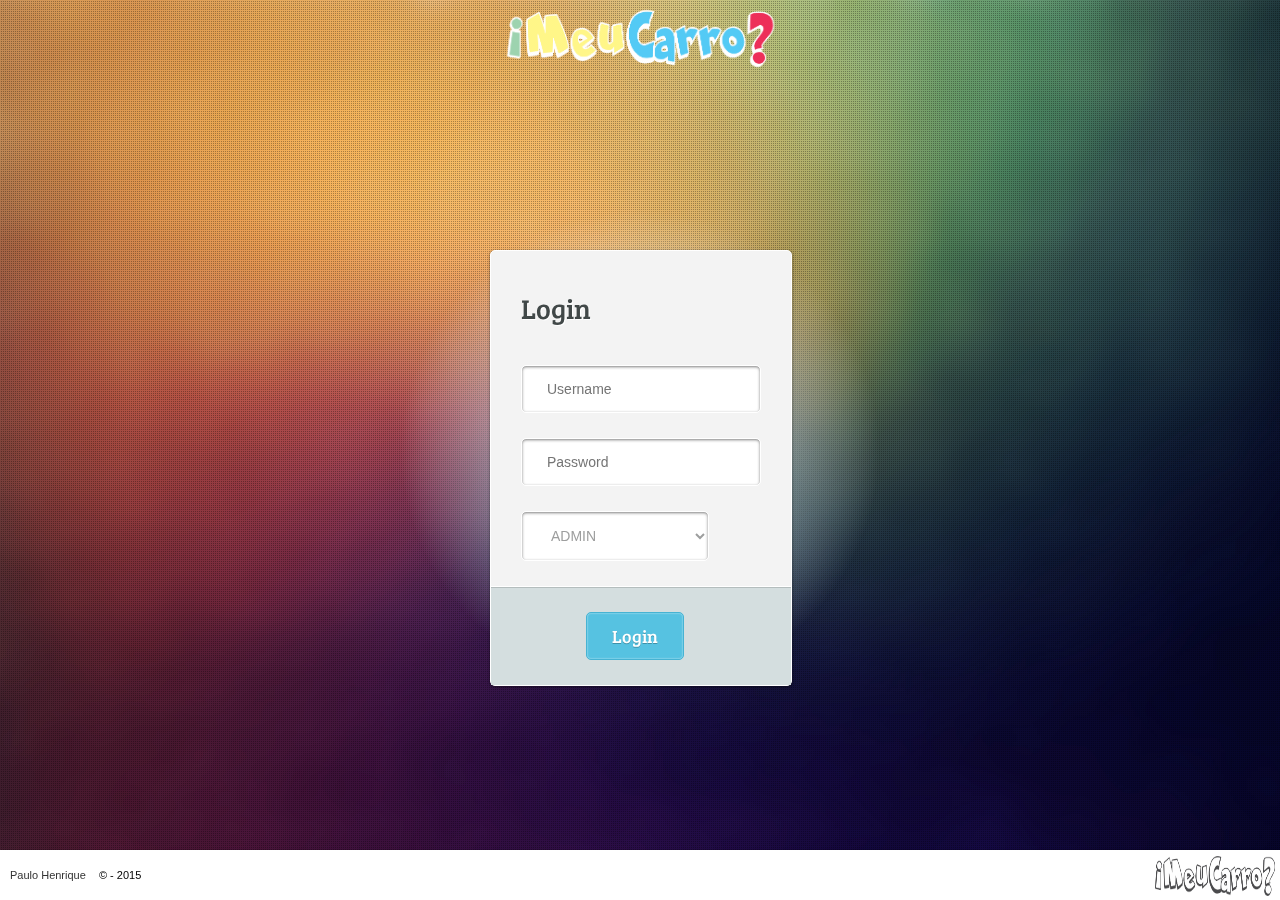
<file: index.html>
<!DOCTYPE html PUBLIC "-//W3C//DTD XHTML 1.0 Transitional//EN" "http://www.w3.org/TR/xhtml1/DTD/xhtml1-transitional.dtd">
<html>
<head>
<!-----Meta----->
<meta http-equiv="Content-Type" content="text/html; charset=utf-8" />
	<title>iMeuCarro? :: Login</title>
    <meta http-equiv="X-UA-Compatible" content="IE=edge,chrome=1"> 
    <meta name="viewport" content="width=device-width, initial-scale=1.0"> 
    <meta name="description" content="App iMeuCarro?" />
    <meta name="keywords" content="iMeuCarro, Paulo Henrique, phs" />
    <meta name="author" content="Scuny" />
    

	<script type="text/javascript" src="http://www.parsecdn.com/js/parse-1.3.4.min.js"></script>
    <script type="text/javascript">
    	Parse.initialize("4TEC0qi0lo1tWmGfv5LgqBE22qxqN8VNJNQZsRDA", "Iw5Lgezgg950bdB6Zia3sUUvEJNzrhFA1xhTE1g3");
    </script>
</head>

<!--Stylesheets-->
<link href="css/loginstyle.css" rel="stylesheet" type="text/css" />
<link href="css/login.css" rel="stylesheet" type="text/css">
<link href="font/pacifico/stylesheet.css" rel="stylesheet" type="text/css" />

<!--Login-->
<script type="text/javascript">

function login(){
	
	Parse.User.logIn(document.getElementById('user').value, document.getElementById('pass').value, {
		success: function(user) {
		
			if(user.get("empresa") == document.getElementById('corp').value){
				window.location.replace("main.html");
			} else{
				alert("Usuario nao pertence à empresa selecionada!");
			}
			
		},
		error: function(user, error) {
			alert("Usuário ou senha incorretos!");
			
		}
	});
}

function criarLogin(){

	var user = new Parse.User();
	user.set("username", "scuny");
	user.set("password", "g06805");
	user.set("email", "phs@rima.com.br");
 
	// other fields can be set just like with Parse.Object
	user.set("fullname", "Paulo Henrique");
	user.set("empresa", "ADMIN");
 
	user.signUp(null, {
  		success: function(user) {
    		alert("Criado com sucesso");// Hooray! Let them use the app now.
	  	},
  		error: function(user, error) {
    	// Show the error message somewhere and let the user try again.
    		alert("Error: " + error.code + " " + error.message);
  		}
	});
	
	function onclose(){
		alert("logoff");
			Parse.User.logOut();	
		}

}

</script>


<!--Scripts-->
<script type="text/javascript" src="http://ajax.googleapis.com/ajax/libs/jquery/1.8.2/jquery.min.js"></script>
<!--Sliding icons-->
<script type="text/javascript">
$(document).ready(function() {
	$(".username").focus(function() {
		$(".user-icon").css("left","-48px");
	});
	$(".username").blur(function() {
		$(".user-icon").css("left","0px");
	});
	
	$(".password").focus(function() {
		$(".pass-icon").css("left","-48px");
	});
	$(".password").blur(function() {
		$(".pass-icon").css("left","0px");
	});
	
	$(".empresa").focus(function() {
		$(".corp-icon").css("left","-48px");
	});
	$(".empresa").blur(function() {
		$(".corp-icon").css("left","0px");
	});
});
</script>

</head>
<body>
		
	<div class="heading">
    	<img src="img/logo_color_borda_branca.png" width="267" height="57" />
    </div>
    
<div id="wrapper">
	<!--Sliding icons-->
    <div class="user-icon"></div>
    <div class="pass-icon"></div>
    <div class="corp-icon"></div>
  <!--END Sliding icons-->

<!--login form inputs-->
<div name="loginform" class="login-form">

	<!--Header-->
    <div class="header">
    <h1>Login</h1>
    </div>
    <!--END header-->
	
	<!--Input fields-->
    <div class="content">
	<!--USERNAME--><input id="user" name="username" type="text" required="required" class="input username" placeholder="Username" /><!--END USERNAME-->
    <!--PASSWORD--><input id="pass" name="password" type="password" required="required" class="input password" placeholder="Password" /><!--END PASSWORD-->
     
    <select id="corp" size="1" name="empresa"  class="input empresa">
    	<option value="ADMIN">ADMIN</option>
        <option value="KADOSH">KADOSH</option>
     </select>
    </div>
    <!--END Input fields-->
    
    <!--Buttons-->
    <div class="footer">
    <!--Login button--><input type="submit" name="submit" value="Login" class="button" onclick="login();"/><!--END Login button-->
   
    </div>
    <!--END Buttons-->

</div>
<!--end login form-->

</div>

<!--bg gradient--><div class="gradient"></div><!--END bg gradient-->

<!-- login bottom bar (Only for demo) -->
    <div class="login-bottom">
    	<a href="mailto:paulo.henrique.silva@icloud.com/"><strong>Paulo Henrique</strong></a>
        
        <span>&copy; - 2015
        </span>
    	
        <span class="right">
    		<a href="#">
    			<img src="img/logo_branco_borda_preta.png" alt="iMeuCarro?" height="40" width="120" style=" margin-top:6px;" title="To home" />
    		</a>
    	</span>
   	  <div class="clr"></div>
    </div>
<!--/ login bottom bar -->

</body>
</html>
</file>
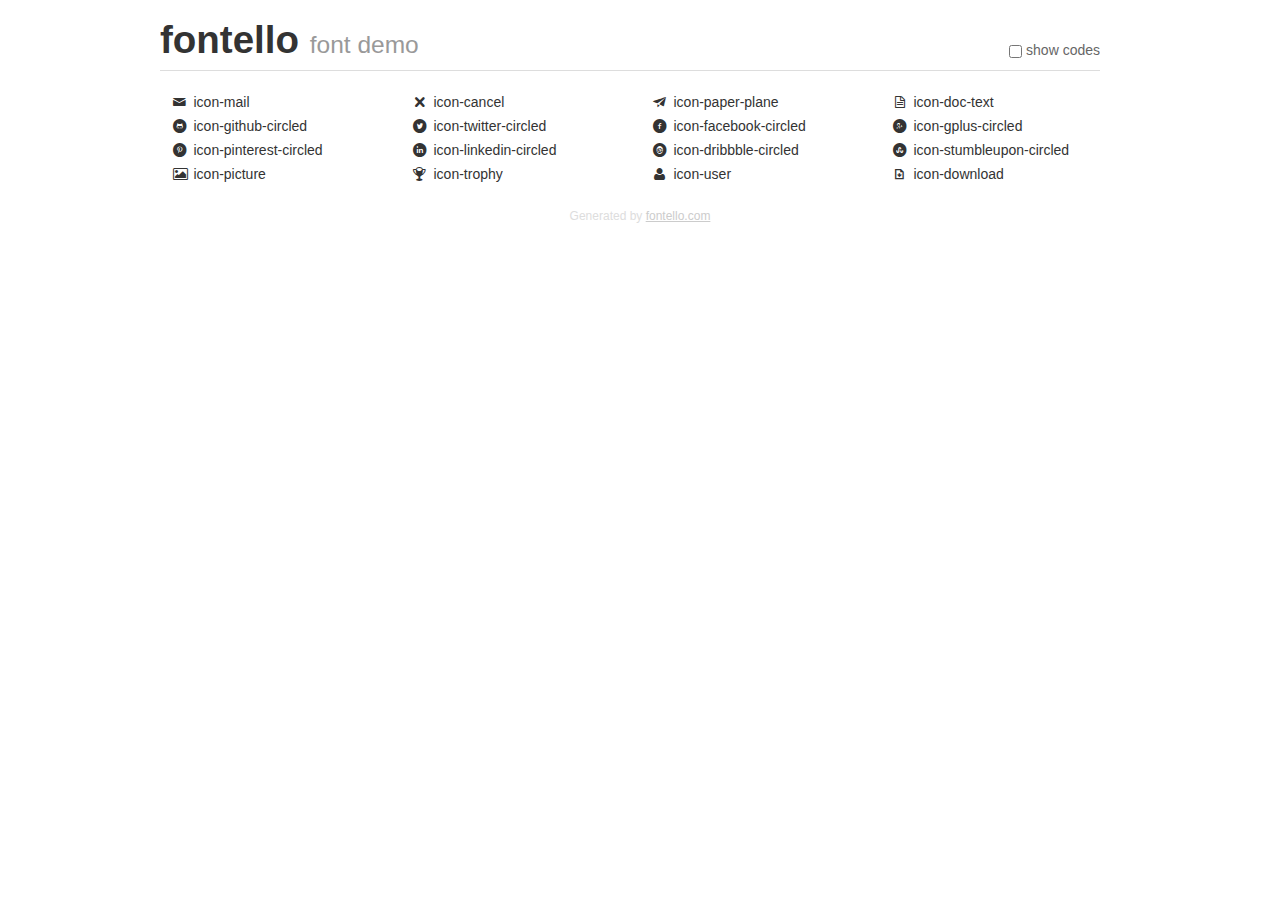
<file: font/demo.html>
<!DOCTYPE html>
<html>
  <head><!--[if lt IE 9]>
    <script src="http://html5shim.googlecode.com/svn/trunk/html5.js"></script><![endif]-->
    <meta charset="UTF-8"><style type="text/css">/*
 * Bootstrap v2.2.1
 *
 * Copyright 2012 Twitter, Inc
 * Licensed under the Apache License v2.0
 * http://www.apache.org/licenses/LICENSE-2.0
 *
 * Designed and built with all the love in the world @twitter by @mdo and @fat.
 */
.clearfix {
  *zoom: 1;
}
.clearfix:before,
.clearfix:after {
  display: table;
  content: "";
  line-height: 0;
}
.clearfix:after {
  clear: both;
}
html {
  font-size: 100%;
  -webkit-text-size-adjust: 100%;
  -ms-text-size-adjust: 100%;
}
a:focus {
  outline: thin dotted #333;
  outline: 5px auto -webkit-focus-ring-color;
  outline-offset: -2px;
}
a:hover,
a:active {
  outline: 0;
}
button,
input,
select,
textarea {
  margin: 0;
  font-size: 100%;
  vertical-align: middle;
}
button,
input {
  *overflow: visible;
  line-height: normal;
}
button::-moz-focus-inner,
input::-moz-focus-inner {
  padding: 0;
  border: 0;
}
body {
  margin: 0;
  font-family: "Helvetica Neue", Helvetica, Arial, sans-serif;
  font-size: 14px;
  line-height: 20px;
  color: #333;
  background-color: #fff;
}
a {
  color: #08c;
  text-decoration: none;
}
a:hover {
  color: #005580;
  text-decoration: underline;
}
.row {
  margin-left: -20px;
  *zoom: 1;
}
.row:before,
.row:after {
  display: table;
  content: "";
  line-height: 0;
}
.row:after {
  clear: both;
}
[class*="span"] {
  float: left;
  min-height: 1px;
  margin-left: 20px;
}
.container,
.navbar-static-top .container,
.navbar-fixed-top .container,
.navbar-fixed-bottom .container {
  width: 940px;
}
.span12 {
  width: 940px;
}
.span11 {
  width: 860px;
}
.span10 {
  width: 780px;
}
.span9 {
  width: 700px;
}
.span8 {
  width: 620px;
}
.span7 {
  width: 540px;
}
.span6 {
  width: 460px;
}
.span5 {
  width: 380px;
}
.span4 {
  width: 300px;
}
.span3 {
  width: 220px;
}
.span2 {
  width: 140px;
}
.span1 {
  width: 60px;
}
[class*="span"].pull-right,
.row-fluid [class*="span"].pull-right {
  float: right;
}
.container {
  margin-right: auto;
  margin-left: auto;
  *zoom: 1;
}
.container:before,
.container:after {
  display: table;
  content: "";
  line-height: 0;
}
.container:after {
  clear: both;
}
p {
  margin: 0 0 10px;
}
.lead {
  margin-bottom: 20px;
  font-size: 21px;
  font-weight: 200;
  line-height: 30px;
}
small {
  font-size: 85%;
}
h1 {
  margin: 10px 0;
  font-family: inherit;
  font-weight: bold;
  line-height: 20px;
  color: inherit;
  text-rendering: optimizelegibility;
}
h1 small {
  font-weight: normal;
  line-height: 1;
  color: #999;
}
h1 {
  line-height: 40px;
}
h1 {
  font-size: 38.5px;
}
h1 small {
  font-size: 24.5px;
}
body {
  margin-top: 90px;
}
.header {
  position: fixed;
  top: 0;
  left: 50%;
  margin-left: -480px;
  background-color: #fff;
  border-bottom: 1px solid #ddd;
  padding-top: 10px;
  z-index: 10;
}
.footer {
  color: #ddd;
  font-size: 12px;
  text-align: center;
  margin-top: 20px;
}
.footer a {
  color: #ccc;
  text-decoration: underline;
}
.the-icons {
  font-size: 14px;
  line-height: 24px;
}
.switch {
  position: absolute;
  right: 0;
  bottom: 10px;
  color: #666;
}
.switch input {
  margin-right: 0.3em;
}
.codesOn .i-name {
  display: none;
}
.codesOn .i-code {
  display: inline;
}
.i-code {
  display: none;
}
</style>
    <link rel="stylesheet" href="css/fontello.css">
    <link rel="stylesheet" href="css/animation.css"><!--[if IE 7]>
    <link rel="stylesheet" href="css/fontello-ie7.css"><![endif]-->
    <script>
      function toggleCodes(on) {
        var obj = document.getElementById('icons');
        
        if (on) {
          obj.className += ' codesOn';
        } else {
          obj.className = obj.className.replace(' codesOn', '');
        }
      }
      
    </script>
  </head>
  <body>
    <div class="container header">
      <h1>
        fontello
         <small>font demo</small>
      </h1>
      <label class="switch">
        <input type="checkbox" onclick="toggleCodes(this.checked)">show codes
      </label>
    </div>
    <div id="icons" class="container">
      <div class="row">
        <div title="Code: 0xe806" class="the-icons span3"><i class="icon-mail"></i> <span class="i-name">icon-mail</span><span class="i-code">0xe806</span></div>
        <div title="Code: 0xe80f" class="the-icons span3"><i class="icon-cancel"></i> <span class="i-name">icon-cancel</span><span class="i-code">0xe80f</span></div>
        <div title="Code: 0xe804" class="the-icons span3"><i class="icon-paper-plane"></i> <span class="i-name">icon-paper-plane</span><span class="i-code">0xe804</span></div>
        <div title="Code: 0xe803" class="the-icons span3"><i class="icon-doc-text"></i> <span class="i-name">icon-doc-text</span><span class="i-code">0xe803</span></div>
      </div>
      <div class="row">
        <div title="Code: 0xe80e" class="the-icons span3"><i class="icon-github-circled"></i> <span class="i-name">icon-github-circled</span><span class="i-code">0xe80e</span></div>
        <div title="Code: 0xe808" class="the-icons span3"><i class="icon-twitter-circled"></i> <span class="i-name">icon-twitter-circled</span><span class="i-code">0xe808</span></div>
        <div title="Code: 0xe807" class="the-icons span3"><i class="icon-facebook-circled"></i> <span class="i-name">icon-facebook-circled</span><span class="i-code">0xe807</span></div>
        <div title="Code: 0xe809" class="the-icons span3"><i class="icon-gplus-circled"></i> <span class="i-name">icon-gplus-circled</span><span class="i-code">0xe809</span></div>
      </div>
      <div class="row">
        <div title="Code: 0xe80a" class="the-icons span3"><i class="icon-pinterest-circled"></i> <span class="i-name">icon-pinterest-circled</span><span class="i-code">0xe80a</span></div>
        <div title="Code: 0xe80b" class="the-icons span3"><i class="icon-linkedin-circled"></i> <span class="i-name">icon-linkedin-circled</span><span class="i-code">0xe80b</span></div>
        <div title="Code: 0xe80c" class="the-icons span3"><i class="icon-dribbble-circled"></i> <span class="i-name">icon-dribbble-circled</span><span class="i-code">0xe80c</span></div>
        <div title="Code: 0xe80d" class="the-icons span3"><i class="icon-stumbleupon-circled"></i> <span class="i-name">icon-stumbleupon-circled</span><span class="i-code">0xe80d</span></div>
      </div>
      <div class="row">
        <div title="Code: 0xe802" class="the-icons span3"><i class="icon-picture"></i> <span class="i-name">icon-picture</span><span class="i-code">0xe802</span></div>
        <div title="Code: 0xe801" class="the-icons span3"><i class="icon-trophy"></i> <span class="i-name">icon-trophy</span><span class="i-code">0xe801</span></div>
        <div title="Code: 0xe800" class="the-icons span3"><i class="icon-user"></i> <span class="i-name">icon-user</span><span class="i-code">0xe800</span></div>
        <div title="Code: 0xe805" class="the-icons span3"><i class="icon-download"></i> <span class="i-name">icon-download</span><span class="i-code">0xe805</span></div>
      </div>
    </div>
    <div class="container footer">Generated by <a href="http://fontello.com">fontello.com</a></div>
  </body>
</html>
</file>
<file: css/loginstyle.css>
/*******************
FONTS
*******************/

@import url(http://fonts.googleapis.com/css?family=Bree+Serif);

/*******************
SELECTION STYLING
*******************/

::selection {
	color: #fff;
	background: #f676b2; /* Safari */
}
::-moz-selection {
	color: #fff;
	background: #f676b2; /* Firefox */
}

/*******************
BODY STYLING
*******************/

* {
	margin: 0;
	padding: 0;
	border: 0;
}
html{
      height: 100%;
      background: url('../img/dots.png') center center fixed, url('../img/bg.jpg') center center no-repeat fixed #252326;
      -webkit-background-size: auto, cover;
      -moz-background-size: auto, cover;
      -o-background-size: auto, cover;
      background-size: auto, cover;
    }
body {
	font-family: "HelveticaNeue-Light", "Helvetica Neue Light", "Helvetica Neue", Helvetica, Arial, "Lucida Grande", sans-serif;
	font-weight:300;
	text-align: left;
	text-decoration: none;
	overflow:hidden;
}

.heading {
	width:100%;
	top:0;
	position:fixed;
	text-align:center;
	padding:10px 0;
	margin:0 auto;
	font-family:"PacificoRegular", Georgia, Times, serif;
	font-weight:normal;
	font-size:40px;
	color:#FFFFFF;
	text-shadow:0 2px 2px #333;
	}

#wrapper {
	/* Center wrapper perfectly */
	width: 300px;
	height: 400px;
	position: absolute;
	left: 50%;
	top: 50%;
	margin-left: -150px;
	margin-top: -200px;
}


.gradient {
	/* Center Positioning */
	width: 600px;
	height: 600px;
	position: fixed;
	left: 50%;
	top: 50%;
	margin-left: -300px;
	margin-top: -300px;
	
	/* Fallback */ 
	background-image: url(../img/gradient.png) no-repeat; 
	
	/* CSS3 Gradient */
	background-image: -webkit-gradient(radial, 0% 0%, 0% 100%, from(rgba(213,246,255,1)), to(rgba(213,246,255,0)));
	background-image: -webkit-radial-gradient(50% 50%, 40% 40%, rgba(213,246,255,1), rgba(213,246,255,0));
	background-image: -moz-radial-gradient(50% 50%, 50% 50%, rgba(213,246,255,1), rgba(213,246,255,0));
	background-image: -ms-radial-gradient(50% 50%, 50% 50%, rgba(213,246,255,1), rgba(213,246,255,0));
	background-image: -o-radial-gradient(50% 50%, 50% 50%, rgba(213,246,255,1), rgba(213,246,255,0));
}

/*******************
LOGIN FORM
*******************/

.login-form {
	width: 300px;
	margin: 0 auto;
	position: relative;
	z-index:5;
	
	background: #f3f3f3;
	border: 1px solid #fff;
	border-radius: 5px;
	
	box-shadow: 0 1px 3px rgba(0,0,0,0.5);
	-moz-box-shadow: 0 1px 3px rgba(0,0,0,0.5);
	-webkit-box-shadow: 0 1px 3px rgba(0,0,0,0.5);
}

/*******************
HEADER
*******************/

.login-form .header {
	padding: 40px 30px 30px 30px;
}

.login-form .header h1 {
	font-family: 'Bree Serif', serif;
	font-weight: 300;
	font-size: 28px;
	line-height:34px;
	color: #414848;
	text-shadow: 1px 1px 0 rgba(256,256,256,1.0);
	margin-bottom: 10px;
}

.login-form .header span {
	font-size: 11px;
	line-height: 16px;
	color: #678889;
	text-shadow: 1px 1px 0 rgba(256,256,256,1.0);
}

/*******************
CONTENT
*******************/

.login-form .content {
	padding: 0 30px 25px 30px;
}

/* Input field */
.login-form .content .input {
	width: 188px;
	padding: 15px 25px;
	
	font-family: "HelveticaNeue-Light", "Helvetica Neue Light", "Helvetica Neue", Helvetica, Arial, "Lucida Grande", sans-serif;
	font-weight: 400;
	font-size: 14px;
	color: #9d9e9e;
	text-shadow: 1px 1px 0 rgba(256,256,256,1.0);
	
	background: #fff;
	border: 1px solid #fff;
	border-radius: 5px;
	
	box-shadow: inset 0 1px 3px rgba(0,0,0,0.50);
	-moz-box-shadow: inset 0 1px 3px rgba(0,0,0,0.50);
	-webkit-box-shadow: inset 0 1px 3px rgba(0,0,0,0.50);
}

/* Second input field */
.login-form .content .password, .login-form .content .pass-icon {
	margin-top: 25px;
}

.login-form .content .empresa, .login-form .content .corp-icon {
	margin-top: 25px;
}

.login-form .content .input:hover {
	background: #dfe9ec;
	color: #414848;
}

.login-form .content .input:focus {
	background: #dfe9ec;
	color: #414848;
	
	box-shadow: inset 0 1px 2px rgba(0,0,0,0.25);
	-moz-box-shadow: inset 0 1px 2px rgba(0,0,0,0.25);
	-webkit-box-shadow: inset 0 1px 2px rgba(0,0,0,0.25);
}

.user-icon, .pass-icon, .corp-icon {
	width: 46px;
	height: 47px;
	display: block;
	position: absolute;
	left: 0px;
	padding-right: 2px;
	z-index: 3;
	
	-moz-border-radius-topleft: 5px;
	-moz-border-radius-bottomleft: 5px;
	-webkit-border-top-left-radius: 5px;
	-webkit-border-bottom-left-radius: 5px;
}

.user-icon {
	top:116px; /* Positioning fix for slide-in, got lazy to think up of simpler method. */
	background: rgba(65,72,72,0.75) url(../img/user-icon.png) no-repeat center;	
}

.pass-icon {
	top:190px;
	background: rgba(65,72,72,0.75) url(../img/pass-icon.png) no-repeat center;
}

.corp-icon {
	top:264px;
	background: rgba(65,72,72,0.75) url(../img/corp-icon.png) no-repeat center;
}

/* Animation */
.input, .user-icon, .pass-icon, .corp-icon, .button, .register {
	transition: all 0.5s;
	-moz-transition: all 0.5s;
	-webkit-transition: all 0.5s;
	-o-transition: all 0.5s;
	-ms-transition: all 0.5s;
}

/*******************
FOOTER
*******************/

.login-form .footer {
	padding: 25px 30px 25px 30px;
	overflow: auto;
	
	background: #d4dedf;
	border-top: 1px solid #fff;
	
	box-shadow: inset 0 1px 0 rgba(0,0,0,0.15);
	-moz-box-shadow: inset 0 1px 0 rgba(0,0,0,0.15);
	-webkit-box-shadow: inset 0 1px 0 rgba(0,0,0,0.15);
}

/* Login button */
.login-form .footer .button {
	
  	margin-left: 65px;
	padding: 11px 25px;
	
	font-family: 'Bree Serif', serif;
	font-weight: 300;
	font-size: 18px;
	color: #fff;
	text-shadow: 0px 1px 0 rgba(0,0,0,0.25);
	
	background: #56c2e1;
	border: 1px solid #46b3d3;
	border-radius: 5px;
	cursor: pointer;
	
	box-shadow: inset 0 0 2px rgba(256,256,256,0.75);
	-moz-box-shadow: inset 0 0 2px rgba(256,256,256,0.75);
	-webkit-box-shadow: inset 0 0 2px rgba(256,256,256,0.75);
}

.login-form .footer .button:hover {
	background: #3f9db8;
	border: 1px solid rgba(256,256,256,0.75);
	
	box-shadow: inset 0 1px 3px rgba(0,0,0,0.5);
	-moz-box-shadow: inset 0 1px 3px rgba(0,0,0,0.5);
	-webkit-box-shadow: inset 0 1px 3px rgba(0,0,0,0.5);
}

.login-form .footer .button:focus {
	position: relative;
	bottom: -1px;
	
	background: #56c2e1;
	
	box-shadow: inset 0 1px 6px rgba(256,256,256,0.75);
	-moz-box-shadow: inset 0 1px 6px rgba(256,256,256,0.75);
	-webkit-box-shadow: inset 0 1px 6px rgba(256,256,256,0.75);
}

/* Register button */
.login-form .footer .register {
	display: block;
	float: right;
	padding: 10px;
	margin-right: 20px;
	
	background: none;
	border: none;
	cursor: pointer;
	
	font-family: 'Bree Serif', serif;
	font-weight: 300;
	font-size: 18px;
	color: #414848;
	text-shadow: 0px 1px 0 rgba(256,256,256,0.5);
}

.login-form .footer .register:hover {
	color: #3f9db8;
}

.login-form .footer .register:focus {
	position: relative;
	bottom: -1px;
}
</file>
<file: css/login.css>
@charset "utf-8";
/* CSS Document */

.login-bottom{
	line-height: 50px;
	font-size: 11px;
	background: #fff;
	z-index: 9999;
	position: fixed;
	box-shadow: 1px 0px 2px rgba(0,0,0,0.2);
	margin-top: auto;
	bottom:0px;
	width:100%;
	text-align:left;
	padding:0 10px;
}
.login-bottom:span{
	margin: 0px 10px;
	letter-spacing: 1px;
	color: #333;
	text-shadow: 0px 1px 1px #fff;
	display: block;
	float: left;
	text-decoration:none;
	font-family: Georgia, "Times New Roman", Times, serif;
}
.login-bottom a {
	color:#333;
	text-decoration:none;
	margin-right:10px;}
.login-bottom a:hover{
	background: #fff;
	color:#ee4e1d;
}
.login-bottom span.right{
	float: right;
}
.login-bottom span.right a{
	float: left;
	display: block;
	margin-right:15px;
	outline:none;
}

.login-demos{
	text-align:center;
	display: block;
	padding: 14px;
}
.login-demos span{
	display: inline-block;
	padding-right: 15px;
	text-shadow: 1px 1px 1px rgba(255, 255, 255, 0.8);
}
.login-demos a,
.login-demos a.current-demo,
.login-demos a.current-demo:hover{
    display: inline-block;
	font-style: italic;
	font-size: 12px;
	padding: 3px 5px;
	margin: 0px 3px;
	font-weight: 800;
	box-shadow: 1px 1px 1px rgba(0,0,0,0.05) inset;
	color: #fff;
	text-shadow: 1px 1px 1px rgba(0,0,0,0.1);
	background: rgba(104,171,194,0.5);
}
.login-demos a:hover{
	background: #4fa2c4;
}
.login-demos a.current-demo,
.login-demos a.current-demo:hover{
	color: rgba(104,171,194,1);
	background: rgba(255,255,255,0.9);
	box-shadow: 0px 1px 1px rgba(0,0,0,0.1);
}
</file>
<file: font/pacifico/stylesheet.css>
/* Generated by Font Squirrel (http://www.fontsquirrel.com) on January 3, 2013 08:38:41 AM America/New_York */



@font-face {
    font-family: 'PacificoRegular';
    src: url('Pacifico-webfont.eot');
    src: url('Pacifico-webfont.eot?#iefix') format('embedded-opentype'),
         url('Pacifico-webfont.woff') format('woff'),
         url('Pacifico-webfont.ttf') format('truetype'),
         url('Pacifico-webfont.svg#PacificoRegular') format('svg');
    font-weight: normal;
    font-style: normal;

}
</file>
<file: font/css/fontello.css>
@font-face {
  font-family: 'fontello';
  src: url('../font/fontello.eot?87773380');
  src: url('../font/fontello.eot?87773380#iefix') format('embedded-opentype'),
       url('../font/fontello.woff?87773380') format('woff'),
       url('../font/fontello.ttf?87773380') format('truetype'),
       url('../font/fontello.svg?87773380#fontello') format('svg');
  font-weight: normal;
  font-style: normal;
}
/* Chrome hack: SVG is rendered more smooth in Windozze. 100% magic, uncomment if you need it. */
/* Note, that will break hinting! In other OS-es font will be not as sharp as it could be */
/*
@media screen and (-webkit-min-device-pixel-ratio:0) {
  @font-face {
    font-family: 'fontello';
    src: url('../font/fontello.svg?87773380#fontello') format('svg');
  }
}
*/
 
 [class^="icon-"]:before, [class*=" icon-"]:before {
  font-family: "fontello";
  font-style: normal;
  font-weight: normal;
  speak: none;
 
  display: inline-block;
  text-decoration: inherit;
  width: 1em;
  margin-right: .2em;
  text-align: center;
  /* opacity: .8; */
 
  /* For safety - reset parent styles, that can break glyph codes*/
  font-variant: normal;
  text-transform: none;
     
  /* fix buttons height, for twitter bootstrap */
  line-height: 1em;
 
  /* Animation center compensation - margins should be symmetric */
  /* remove if not needed */
  margin-left: .2em;
 
  /* you can be more comfortable with increased icons size */
  /* font-size: 120%; */
 
  /* Uncomment for 3D effect */
  /* text-shadow: 1px 1px 1px rgba(127, 127, 127, 0.3); */
}
 
.icon-mail:before { content: '\e806'; } /* '' */
.icon-cancel:before { content: '\e80f'; } /* '' */
.icon-paper-plane:before { content: '\e804'; } /* '' */
.icon-doc-text:before { content: '\e803'; } /* '' */
.icon-github-circled:before { content: '\e80e'; } /* '' */
.icon-twitter-circled:before { content: '\e808'; } /* '' */
.icon-facebook-circled:before { content: '\e807'; } /* '' */
.icon-gplus-circled:before { content: '\e809'; } /* '' */
.icon-pinterest-circled:before { content: '\e80a'; } /* '' */
.icon-linkedin-circled:before { content: '\e80b'; } /* '' */
.icon-dribbble-circled:before { content: '\e80c'; } /* '' */
.icon-stumbleupon-circled:before { content: '\e80d'; } /* '' */
.icon-picture:before { content: '\e802'; } /* '' */
.icon-trophy:before { content: '\e801'; } /* '' */
.icon-user:before { content: '\e800'; } /* '' */
.icon-download:before { content: '\e805'; } /* '' */
</file>
<file: font/css/fontello-ie7.css>
[class^="icon-"], [class*=" icon-"] {
  font-family: 'fontello';
  font-style: normal;
  font-weight: normal;
 
  /* fix buttons height */
  line-height: 1em;
 
  /* you can be more comfortable with increased icons size */
  /* font-size: 120%; */
}
 
.icon-mail { *zoom: expression( this.runtimeStyle['zoom'] = '1', this.innerHTML = '&#xe806;&nbsp;'); }
.icon-cancel { *zoom: expression( this.runtimeStyle['zoom'] = '1', this.innerHTML = '&#xe80f;&nbsp;'); }
.icon-paper-plane { *zoom: expression( this.runtimeStyle['zoom'] = '1', this.innerHTML = '&#xe804;&nbsp;'); }
.icon-doc-text { *zoom: expression( this.runtimeStyle['zoom'] = '1', this.innerHTML = '&#xe803;&nbsp;'); }
.icon-github-circled { *zoom: expression( this.runtimeStyle['zoom'] = '1', this.innerHTML = '&#xe80e;&nbsp;'); }
.icon-twitter-circled { *zoom: expression( this.runtimeStyle['zoom'] = '1', this.innerHTML = '&#xe808;&nbsp;'); }
.icon-facebook-circled { *zoom: expression( this.runtimeStyle['zoom'] = '1', this.innerHTML = '&#xe807;&nbsp;'); }
.icon-gplus-circled { *zoom: expression( this.runtimeStyle['zoom'] = '1', this.innerHTML = '&#xe809;&nbsp;'); }
.icon-pinterest-circled { *zoom: expression( this.runtimeStyle['zoom'] = '1', this.innerHTML = '&#xe80a;&nbsp;'); }
.icon-linkedin-circled { *zoom: expression( this.runtimeStyle['zoom'] = '1', this.innerHTML = '&#xe80b;&nbsp;'); }
.icon-dribbble-circled { *zoom: expression( this.runtimeStyle['zoom'] = '1', this.innerHTML = '&#xe80c;&nbsp;'); }
.icon-stumbleupon-circled { *zoom: expression( this.runtimeStyle['zoom'] = '1', this.innerHTML = '&#xe80d;&nbsp;'); }
.icon-picture { *zoom: expression( this.runtimeStyle['zoom'] = '1', this.innerHTML = '&#xe802;&nbsp;'); }
.icon-trophy { *zoom: expression( this.runtimeStyle['zoom'] = '1', this.innerHTML = '&#xe801;&nbsp;'); }
.icon-user { *zoom: expression( this.runtimeStyle['zoom'] = '1', this.innerHTML = '&#xe800;&nbsp;'); }
.icon-download { *zoom: expression( this.runtimeStyle['zoom'] = '1', this.innerHTML = '&#xe805;&nbsp;'); }
</file>
<file: font/css/animation.css>
/*
   Animation example, for spinners
*/
.animate-spin {
  -moz-animation: spin 2s infinite linear;
  -o-animation: spin 2s infinite linear;
  -webkit-animation: spin 2s infinite linear;
  animation: spin 2s infinite linear;
  display: inline-block;
}
@-moz-keyframes spin {
  0% {
    -moz-transform: rotate(0deg);
    -o-transform: rotate(0deg);
    -webkit-transform: rotate(0deg);
    transform: rotate(0deg);
  }

  100% {
    -moz-transform: rotate(359deg);
    -o-transform: rotate(359deg);
    -webkit-transform: rotate(359deg);
    transform: rotate(359deg);
  }
}
@-webkit-keyframes spin {
  0% {
    -moz-transform: rotate(0deg);
    -o-transform: rotate(0deg);
    -webkit-transform: rotate(0deg);
    transform: rotate(0deg);
  }

  100% {
    -moz-transform: rotate(359deg);
    -o-transform: rotate(359deg);
    -webkit-transform: rotate(359deg);
    transform: rotate(359deg);
  }
}
@-o-keyframes spin {
  0% {
    -moz-transform: rotate(0deg);
    -o-transform: rotate(0deg);
    -webkit-transform: rotate(0deg);
    transform: rotate(0deg);
  }

  100% {
    -moz-transform: rotate(359deg);
    -o-transform: rotate(359deg);
    -webkit-transform: rotate(359deg);
    transform: rotate(359deg);
  }
}
@-ms-keyframes spin {
  0% {
    -moz-transform: rotate(0deg);
    -o-transform: rotate(0deg);
    -webkit-transform: rotate(0deg);
    transform: rotate(0deg);
  }

  100% {
    -moz-transform: rotate(359deg);
    -o-transform: rotate(359deg);
    -webkit-transform: rotate(359deg);
    transform: rotate(359deg);
  }
}
@keyframes spin {
  0% {
    -moz-transform: rotate(0deg);
    -o-transform: rotate(0deg);
    -webkit-transform: rotate(0deg);
    transform: rotate(0deg);
  }

  100% {
    -moz-transform: rotate(359deg);
    -o-transform: rotate(359deg);
    -webkit-transform: rotate(359deg);
    transform: rotate(359deg);
  }
}
</file>
